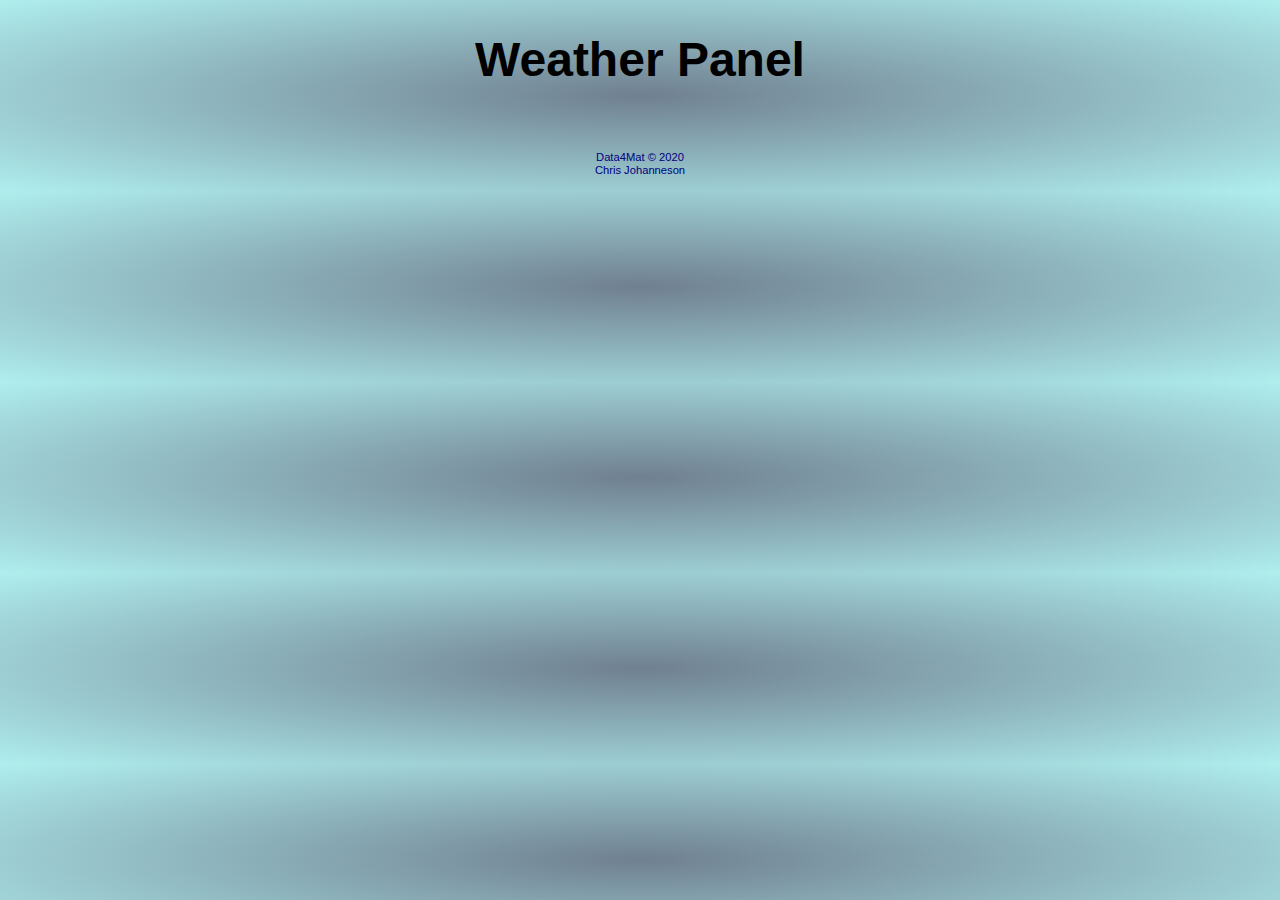
<file: Wether Panel/index.html>
<!DOCTYPE html>
<html lang="en">

<head>
    <meta charset="utf-8">
    <meta name="viewport" content="width=device-width, initial-scale=1, shrink-to-fit=no">
    <title>Weather Panel</title>
    <link rel="stylesheet" type="text/css" href="css/reset.css" />
    <link rel="stylesheet" type="text/css" href="css/style.css" />
    <!--<link rel="stylesheet" href="https://cdn.jsdelivr.net/npm/bulma@0.9.1/css/bulma.min.css">
    <script defer src="https://use.fontawesome.com/releases/v5.14.0/js/all.js"></script>-->
    <script src="js/simple-helper.js"></script>
    <script src="model/weather-model.js"></script>
    <script src="view/weather-view.js"></script>
    <script src="controller/weather-control.js"></script>
    <script>
        var Cities = {};
        var Current = {};
        var Weather = [];

        //var NumbCities = 4;
        var CitiesIndex = [5128581, 2643743, 1880252, 1850144]; // Default cities.

        const Model = new modelClass();
        const View = new viewClass();
        const Controller = new controlClass();

        // Create events
        const weatherDataLoaded = document.createEvent('Event');
        weatherDataLoaded.initEvent('weatherDataLoaded', true, true);

        // attach eventlisteners start app.
        document.addEventListener('DOMContentLoaded', function () {
            document.addEventListener('weatherDataLoaded', View.initPage);
            Controller.init();
        });
    </script>

    </script>
</head>

<body>
    <form onchange=""></form>
    <header>
        <h1 class="page_head">Weather Panel</h1>
    </header>
    <nav></nav>
    <main>
        <div class="container">
            <div id='inputError' class="error_message" style='display: none'></div>
        </div>
        <div id="weather_box_selector" class="weather_box_selector"></div>
        <div id='weather_box_container' class="weather_box_container"></div>
        <div id='weather_map_container' class="weather_map_container"></div>

        </div>
    </main>
    <footer class="footer">
        <div class="content has-text-centered">
            <p class="copyright_class">Data4Mat &copy; 2020<br>Chris Johanneson</p>
        </div>
    </footer>
</body>

</html>
</file>
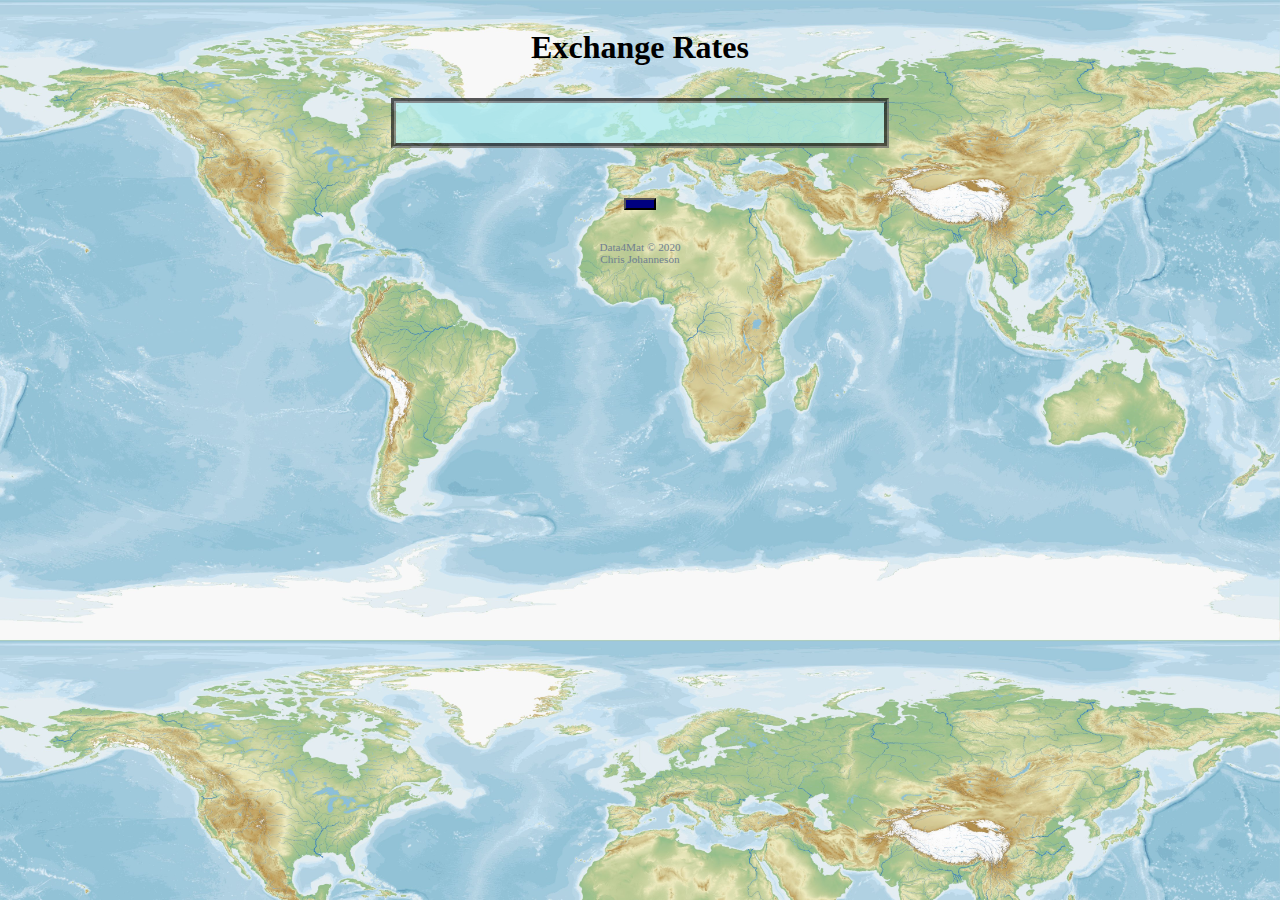
<file: exchange_rate_3.html>
<!DOCTYPE html>
<html lang="en">

<head>
    <meta charset="utf-8">
    <meta name="viewport" content="width=device-width, initial-scale=1, shrink-to-fit=no">
    <title>Exchange Rates 3</title>
    <link rel="stylesheet" type="text/css" href="css/reset.css">
    <link rel="stylesheet" type="text/css" href="./css/exchangeRate3.css">
    <!--<script src="./js/JSKurs_ClassLibrary.js"></script>-->
    <script src="./js/simple-helper.js"></script>
    <script src="./js/exchangeRate3.js"></script>
</head>

<body>
    <header>
        <h1 style="text-align: center;">Exchange Rates</h1>
    </header>
    <nav></nav>
    <main>
        <div class="container">

            <div id='country_list' class="country_list" style="display:none;"></div>
            <div id='calculator' class="calculator_class" style="display: none;"></div>

        </div>
    </main>
    <footer>
        <div class='button_holder'>
            <button id='action_button' class="manouver_button"></button>

            <p class="copyright_class">Data4Mat &copy; 2020<br>Chris Johanneson</p>
        </div>
    </footer>
    <script>

        // fires when all links and scripts are loaded.
        window.addEventListener('load', function () {
            // Creates the Country object
            //alert('before initData()');
            document.addEventListener('onExchangeRatesLoaded', testEvent); // test adding event listener onERLoaded
            document.addEventListener('onCountriesLoaded', testEvent2); // test addiing event listener onCLoaded.
            initData();

        });
        // Add Event listeners
        function addEvents() {
            //Helper.keyPress('val_1', numbChange);
            //Helper.keyPress('val_2', numbChange);
            //Helper.onChange('curr_1', currChange);
            //Helper.onChange('curr_2', currChange);
            Helper.onClick('action_button', changeView);
            Helper.onClick('clear_button', clear);
        };
    </script>


</body>

</html>
</file>
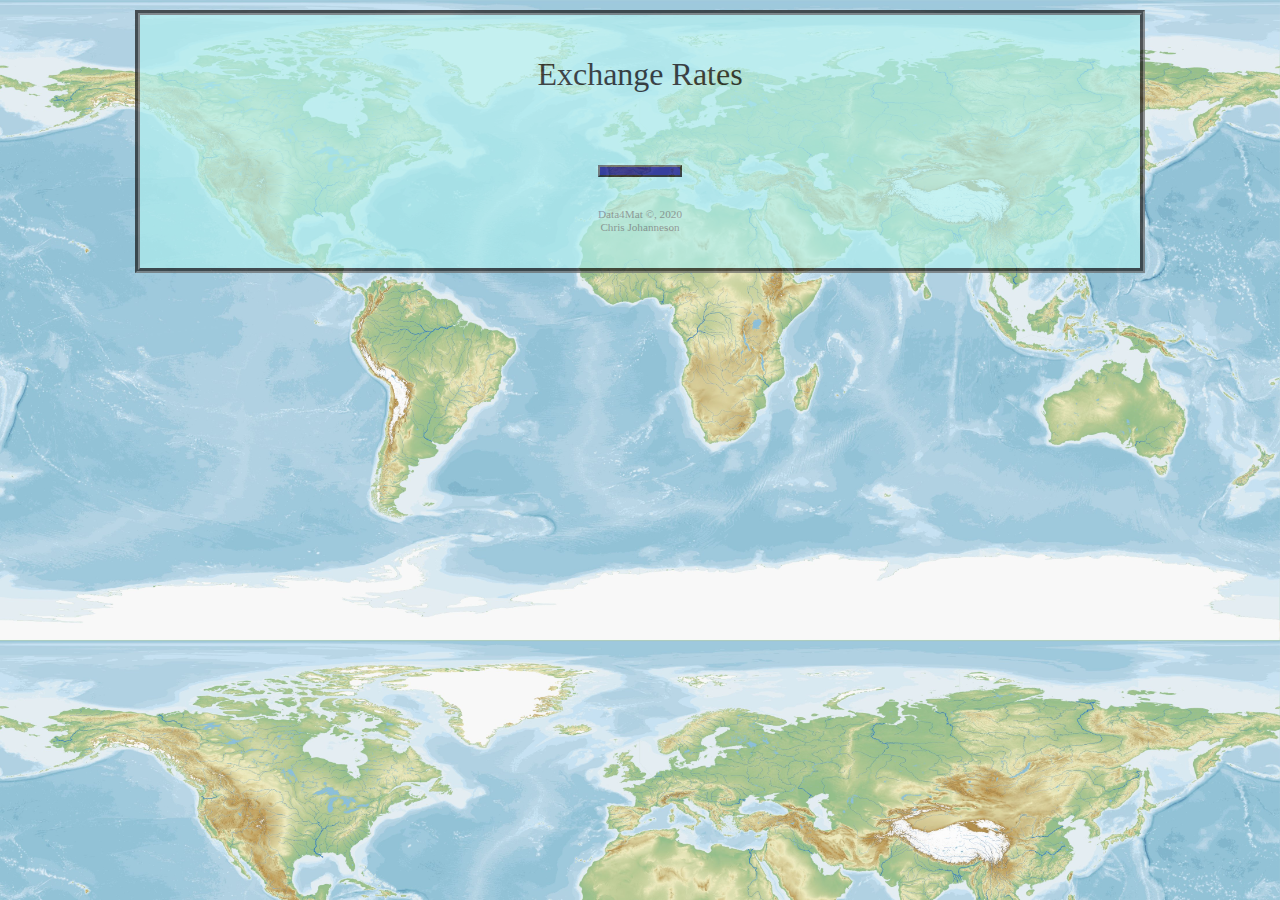
<file: Johannesson_Chris_JS_ExchangeRates_2/exchange_rate_2.html>
<!DOCTYPE html>
<html lang="en">

<head>
    <meta charset="utf-8">
    <meta name="viewport" content="width=device-width, initial-scale=1, shrink-to-fit=no">
    <title>Exchange Rates 2</title>
    <link rel="stylesheet" type="text/css" href="css/reset.css">
    <link rel="stylesheet" type="text/css" href="./css/exchangeRate1.css">
    <script src="./js/simple-helper.js"></script>
    <script src="./js/exchangeRate2.js"></script>
</head>

<body>
    <div class="container">
        <h1>Exchange Rates</h1>
        <div id='country_list' class="country_list" style="display:none;"></div>
        <div id='calculator' class="calculator_class" style="display: none;"></div>
        <div class='button_holder'>
            <button id='action_button'></button>

            <p class="copyright_class">Data4Mat &copy, 2020<br>Chris Johanneson</p>
        </div>
    </div>

    <script>

        // fires when all links and scripts are loaded.
        window.addEventListener('load', function () {
            // Creates the Country object
            //alert('before loadCountries()');
            loadCountries();
        });
        // Add Event listeners
        function addEvents() {
            //Helper.keyPress('val_1', numbChange);
            //Helper.keyPress('val_2', numbChange);
            //Helper.onChange('curr_1', currChange);
            //Helper.onChange('curr_2', currChange);
            Helper.onClick('action_button', changeView);
            Helper.onClick('clear_button', clear);
        };
    </script>


</body>

</html>
</file>
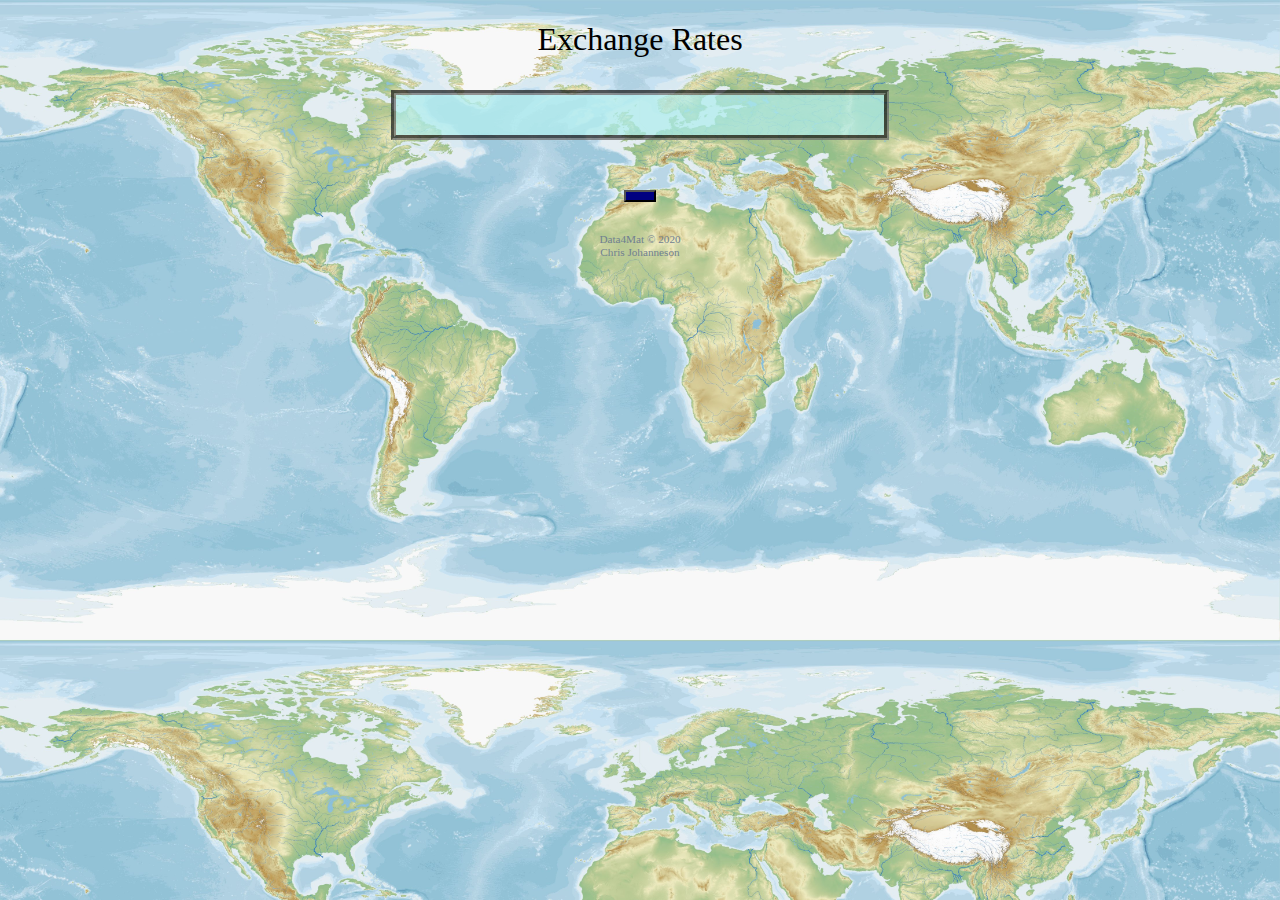
<file: Johannesson_Chris_JS_ExchangeRates_3_classes/exchange_rate_3_classes.html>
<!DOCTYPE html>
<html lang="en">

<head>
    <meta charset="utf-8">
    <meta name="viewport" content="width=device-width, initial-scale=1, shrink-to-fit=no">
    <title>Exchange Rates 3</title>
    <link rel="stylesheet" type="text/css" href="css/reset.css">
    <link rel="stylesheet" type="text/css" href="./css/exchangeRate3.css">
    <!--<script src="./js/JSKurs_ClassLibrary.js"></script>-->
    <script src="./js/simple-helper.js"></script>
    <script src="./js/exchangeRate3_classes.js"></script>
</head>

<body>
    <header>
        <h1 style="text-align: center;">Exchange Rates</h1>
    </header>
    <nav></nav>
    <main>
        <div class="container">

            <div id='country_list' class="country_list" style="display:none;"></div>
            <div id='calculator' class="calculator_class" style="display: none;"></div>

        </div>
    </main>
    <footer>
        <div class='button_holder'>
            <button id='action_button' class="manouver_button"></button>

            <p class="copyright_class">Data4Mat &copy; 2020<br>Chris Johanneson</p>
        </div>
    </footer>
    <script>

        // fires when all links and scripts are loaded.
        document.addEventListener('DOMContentLoaded', function () {
            // Creates the Country object
            //alert('before initData()');
            document.addEventListener('onExchangeRatesLoaded', currenciesLoded); // test adding event listener onERLoaded
            document.addEventListener('onCountriesLoaded', countriesLoaded); // test addiing event listener onCLoaded.
            initData();

        });
        // Add Event listeners
        function addEvents() {
            //alert('addEvents');
            //Helper.keyPress('val_1', numbChange);
            //Helper.keyPress('val_2', numbChange);
            //Helper.onChange('curr_1', currChange);
            //Helper.onChange('curr_2', currChange);
            Helper.onClick('action_button', changeView);
            Helper.onClick('clear_button', clear);
        };
    </script>


</body>

</html>
</file>
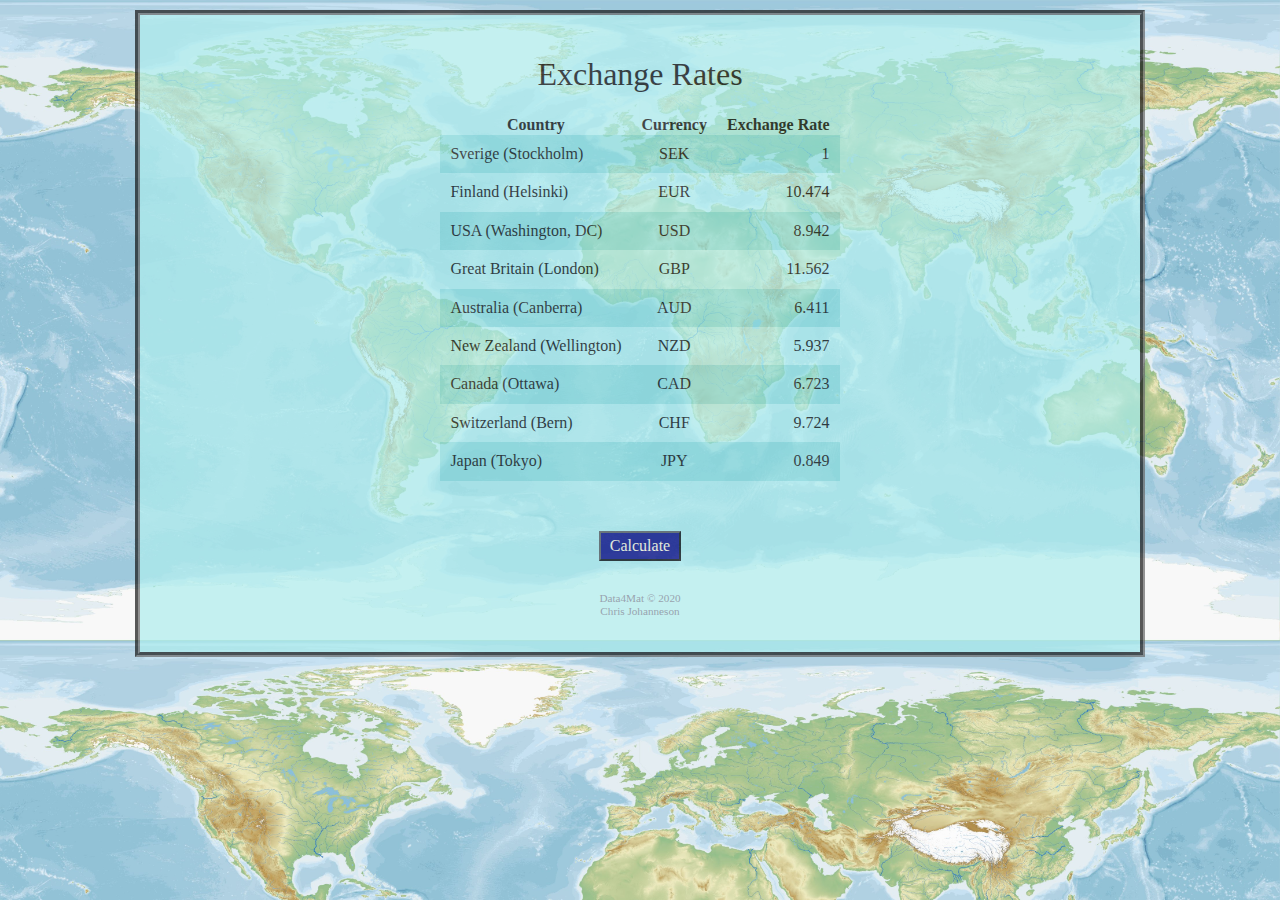
<file: Johannesson_Chris_JS_Uppgift1/exchange_rate_1.html>
<!DOCTYPE html>
<html lang="en">

<head>
    <meta charset="utf-8">
    <meta name="viewport" content="width=device-width, initial-scale=1, shrink-to-fit=no">
    <title>Exchange Rates 1</title>
    <link rel="stylesheet" type="text/css" href="css/reset.css">
    <link rel="stylesheet" type="text/css" href="./css/exchangeRate1.css">
    <script src="js/simple-helper.js"></script>
    <script src="./js/exchangeRate1.js"></script>
</head>

<body>
    <div class="container">
        <h1>Exchange Rates</h1>
        <div id='country_list' class="country_list"></div>
        <div id='calculator' class="calculator_class"></div>
        <div class='button_holder'>
            <button id='action_button'></button>

            <p class="copyright_class">Data4Mat &copy; 2020<br>Chris Johanneson</p>
        </div>
    </div>

    <script>

        // fires when all links and scripts are loaded.
        window.addEventListener('load', function () {
            // Creates the Country object
            loadCountries();
            // Creates the countries list table page
            createCountriesListTable();
            // Creates the calculation page
            createCalculation();
            // Opens the Country list page as a default
            showCountriesList(true);
            addEvents();
        });
        // Add Event listeners
        function addEvents() {
            //Helper.keyPress('val_1', numbChange);
            //Helper.keyPress('val_2', numbChange);
            //Helper.onChange('curr_1', currChange);
            //Helper.onChange('curr_2', currChange);
            Helper.onClick('action_button', changeView);
            Helper.onClick('clear_button', clear);
        };
    </script>


</body>

</html>
</file>
<file: Wether Panel/css/style.css>
body {
    background: radial-gradient(slategray, paleturquoise);
    font-family: "Segoe UI", Tahoma, Geneva, Verdana, sans-serif;
}

td {
    padding: 4px;
}

.align_right {
    text-align: right;
}

.align_left {
    text-align: left;
}

.align_center {
    text-align: center;
}

.label {
    font-weight: bold;
}

.page_head {
    text-align: center;
    font-weight: bold;
    font-size: 3em;
}

.icon {
    vertical-align: top;
}

.weather_description {
    text-transform: capitalize;
}

.copyright_class {
    text-align: center;
    font-size: 0.7em;
    color: navy;
    padding-top: 20px;
    padding-bottom: 3px;
}

.weather_box_container {
    /*border: ridge 3px slategray;
  display: flex;*/
    background: radial-gradient(blue, paleturquoise);
}

.weather_box_holder {
    /*border: ridge 3px slategray;*/
    display: flex;
}

.weather_box {
    border: ridge 5px slategray;
    padding: 10px;
    margin: 20px;
}

.city_name {
    font-size: 1.2em;
    font-weight: bold;
}

.weather_box_selector {
    font-size: medium;
}

.weather_box_selector_holder {
    /*border: solid black 2px;*/
    display: flex;
    flex-direction: row;
    justify-content: center;
}

.select_item_group {
    margin: 5px;
}

.weather_map_container {
    display: flex;
    flex-direction: row;
    justify-content: center;
}

.error_message {
    color: red;
    font-size: 1.5em;
    font-weight: bold;
    text-align: center;
}

.selectable {
    -webkit-user-select: initial;
    /*-webkit-*/
}

#weather_box_holder {
    display: flex;
    flex-direction: row;
    justify-content: center;
}
</file>
<file: css/exchangeRate3.css>
body {
  display: flex;
  flex-direction: column;
  justify-content: center;
  align-content: center;
  font-family: Verdana;
  background: url(../images/world-map.jpg);
  background-size: 100%;
  position: relative;
}

td {
  padding: 10px;
}

.container {
  display: flex;
  flex-direction: column;
  align-items: center;
  margin: 10px auto 0 auto;
  width: 35vw;
  max-width: 960px;
  padding: 20px;
  background: paleturquoise;
  opacity: 70%;
  border: dimgrey groove 5px; /* Comment out in production */
}

.country_list {
  display: flex;
  justify-content: center;
  opacity: 100%;
  /*border: solid blue 3px;*/ /* Comment out in production */
  /*max-height: 600px;*/
  max-height: 65vh;
  overflow-y: scroll;
}

.align_right {
  text-align: right;
}

.button_holder {
  display: flex;
  flex-direction: column;
  align-items: center;
  padding-top: 50px;
}

.listTable_Class {
  width: 450px;
  border-collapse: collapse;
}

.listTable_Class th {
  padding-left: 10px;
  padding-right: 10px;
  white-space: nowrap;
}

.center_class {
  text-align: center;
}

.listTable_Class tr:nth-child(even) {
  background-color: rgb(138, 221, 221);
}

.countryColumn_class {
  white-space: nowrap;
  text-align: left;
}

.copyright_class {
  text-align: center;
  font-size: 0.7em;
  color: slategray;
  padding-top: 20px;
  padding-bottom: 3px;
}

/*.calculator_class {
  height: 50vh;
  width: 100%;
}*/

.clearButton {
  text-align: center;
}

.selectCurrency {
  background-color: paleturquoise;
  border: slategray inset 2px;
  padding: 2px;
}

.manouver_button {
  padding: 4px 14px;
}

#action_button {
  background-color: navy;
  color: cornsilk;
  /*padding: 4px;
  */
}
#action_button:hover {
  background-color: blue;
}

#input_err {
  color: red;
  font-style: normal;
  font-size: 0.8em;
  font-weight: lighter;
}
</file>
<file: Johannesson_Chris_JS_ExchangeRates_2/css/exchangeRate1.css>
body {
  display: flex;
  flex-direction: column;
  justify-content: center;
  align-content: center;
  font-family: Verdana;
  background: url(../images/world-map.jpg);
  background-size: 100%;
  position: relative;
}

td {
  padding: 10px;
}

.container {
  display: flex;
  flex-direction: column;
  align-items: center;
  margin: 10px auto 0 auto;
  width: 100%;
  max-width: 960px;
  padding: 20px;
  background: paleturquoise;
  opacity: 70%;
  border: dimgrey groove 5px; /* Comment out in production */
}

.country_list {
  display: flex;
  justify-content: center;
  opacity: 100%;
  /*border: solid blue 3px;*/ /* Comment out in production */
}

.align_right {
  text-align: right;
}

.button_holder {
  display: flex;
  flex-direction: column;
  padding-top: 50px;
}

.listTable_Class {
  width: 450px;
  border-collapse: collapse;
}

.listTable_Class th {
  padding-left: 10px;
  padding-right: 10px;
  white-space: nowrap;
}

.center_class {
  text-align: center;
}

.listTable_Class tr:nth-child(even) {
  background-color: rgb(138, 221, 221);
}

.countryColumn_class {
  white-space: nowrap;
  text-align: left;
}

.copyright_class {
  text-align: center;
  font-size: 0.7em;
  color: slategray;
  padding-top: 20px;
  padding-bottom: 3px;
}

.clearButton {
  text-align: center;
}

#action_button {
  background-color: navy;
  color: cornsilk;
  padding: 4px;
}
#action_button:hover {
  background-color: blue;
}

#input_err {
  color: red;
  font-style: normal;
  font-size: 0.8em;
  font-weight: lighter;
}
</file>
<file: Johannesson_Chris_JS_ExchangeRates_3_classes/css/exchangeRate3.css>
body {
  display: flex;
  flex-direction: column;
  justify-content: center;
  align-content: center;
  font-family: Verdana;
  background: url(../images/world-map.jpg);
  background-size: 100%;
  position: relative;
}

td {
  padding: 10px;
}

.container {
  display: flex;
  flex-direction: column;
  align-items: center;
  margin: 10px auto 0 auto;
  width: 35vw;
  max-width: 960px;
  padding: 20px;
  background: paleturquoise;
  opacity: 70%;
  border: dimgrey groove 5px; /* Comment out in production */
}

.country_list {
  display: flex;
  justify-content: center;
  opacity: 100%;
  /*border: solid blue 3px;*/ /* Comment out in production */
  /*max-height: 600px;*/
  max-height: 65vh;
  overflow-y: scroll;
}

.align_right {
  text-align: right;
}

.button_holder {
  display: flex;
  flex-direction: column;
  align-items: center;
  padding-top: 50px;
}

.listTable_Class {
  width: 450px;
  border-collapse: collapse;
}

.listTable_Class th {
  padding-left: 10px;
  padding-right: 10px;
  white-space: nowrap;
}

.center_class {
  text-align: center;
}

.listTable_Class tr:nth-child(even) {
  background-color: rgb(138, 221, 221);
}

.countryColumn_class {
  white-space: nowrap;
  text-align: left;
}

.copyright_class {
  text-align: center;
  font-size: 0.7em;
  color: slategray;
  padding-top: 20px;
  padding-bottom: 3px;
}

/*.calculator_class {
  height: 50vh;
  width: 100%;
}*/

.clearButton {
  text-align: center;
}

.selectCurrency {
  background-color: paleturquoise;
  border: slategray inset 2px;
  padding: 2px;
}

.manouver_button {
  padding: 4px 14px;
}

#action_button {
  background-color: navy;
  color: cornsilk;
  /*padding: 4px;
  */
}
#action_button:hover {
  background-color: blue;
}

#input_err {
  color: red;
  font-style: normal;
  font-size: 0.8em;
  font-weight: lighter;
}
</file>
<file: Johannesson_Chris_JS_Uppgift1/css/exchangeRate1.css>
body {
  display: flex;
  flex-direction: column;
  justify-content: center;
  align-content: center;
  font-family: Verdana;
  background: url(../images/world-map.jpg);
  background-size: 100%;
  position: relative;
}

td {
  padding: 10px;
}

.container {
  display: flex;
  flex-direction: column;
  align-items: center;
  margin: 10px auto 0 auto;
  width: 100%;
  max-width: 960px;
  padding: 20px;
  background: paleturquoise;
  opacity: 70%;
  border: dimgrey groove 5px; /* Comment out in production */
}

.country_list {
  display: flex;
  justify-content: center;
  opacity: 100%;
  /*border: solid blue 3px;*/ /* Comment out in production */
}

.align_right {
  text-align: right;
}

.button_holder {
  display: flex;
  flex-direction: column;
  padding-top: 50px;
}

.listTable_Class {
  /*width: 450px;*/
  border-collapse: collapse;
}

.listTable_Class th {
  padding-left: 10px;
  padding-right: 10px;
  white-space: nowrap;
}

.center_class {
  text-align: center;
}

.listTable_Class tr:nth-child(even) {
  background-color: rgb(138, 221, 221);
}

.countryColumn_class {
  white-space: nowrap;
  text-align: left;
}

.copyright_class {
  text-align: center;
  font-size: 0.7em;
  color: slategray;
  padding-top: 20px;
  padding-bottom: 3px;
}

.clearButton {
  text-align: center;
}

#action_button {
  background-color: navy;
  color: cornsilk;
  padding: 4px;
}
#action_button:hover {
  background-color: blue;
}

#input_err {
  color: red;
  font-style: normal;
  font-size: 0.8em;
  font-weight: lighter;
}
</file>
